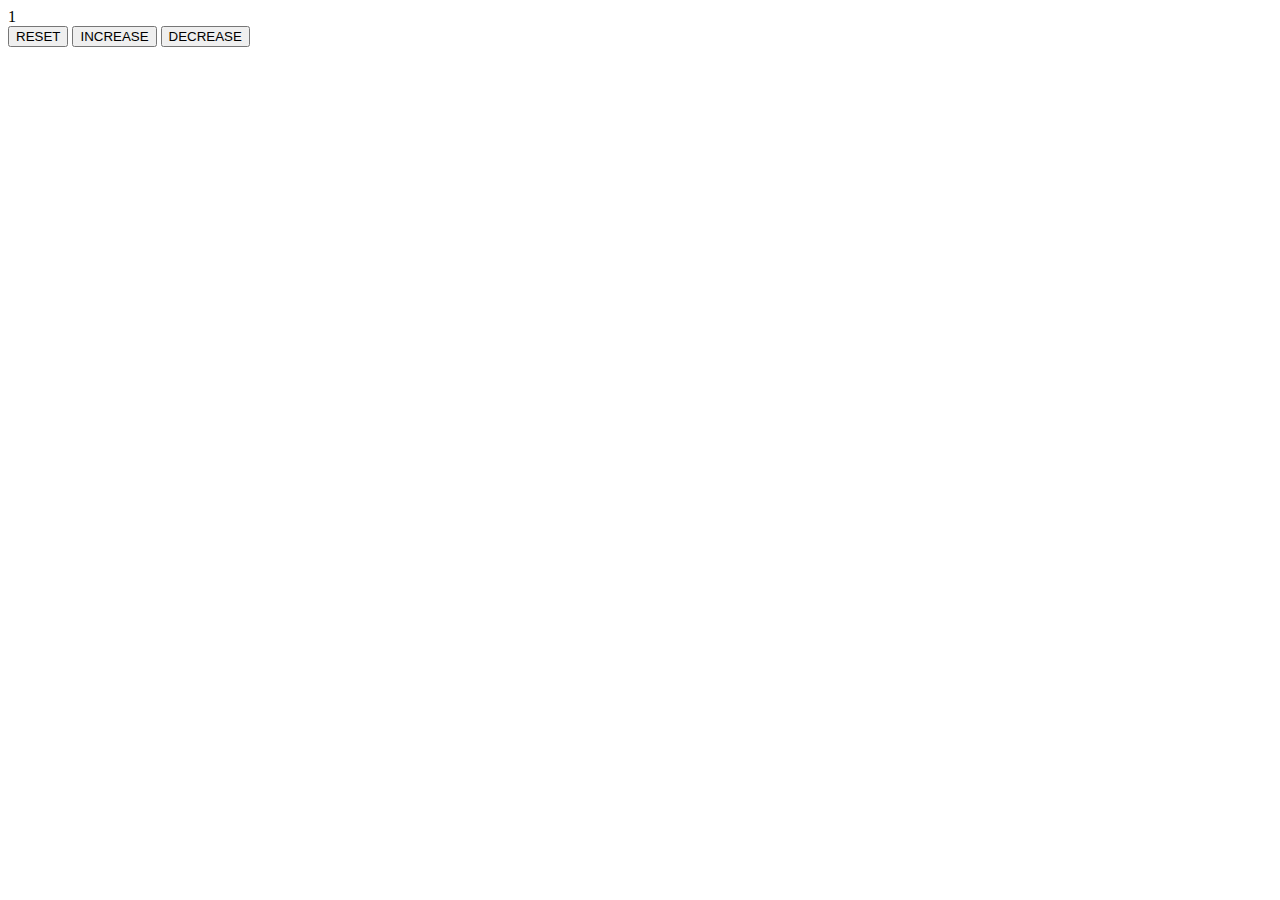
<file: counter.html>
<!DOCTYPE html>
<html>
    <head>
        <title>This is a counter</title>
    </head>
    <style>

    </style>
    <body>
        <label id="txt-count">1</label>
        <br>
        <button id="btn-reset">RESET</button>
        <button id="btn-increase">INCREASE</button>
        <button id="btn-decrease">DECREASE</button>
    </body>

    <script>
        const txtCount = document.querySelector("#txt-count")
        const btnReset = document.querySelector("#btn-reset")
        const btnIncrease = document.querySelector("#btn-increase")
        const btnDecrease = document.querySelector("#btn-decrease")

        let count = txtCount.textContent

        btnDecrease.addEventListener("click", function(){
            txtCount.textContent = count--
        })

        btnIncrease.addEventListener("click", function(){
            txtCount.textContent = count++
        })
    </script>
</html>
</file>
